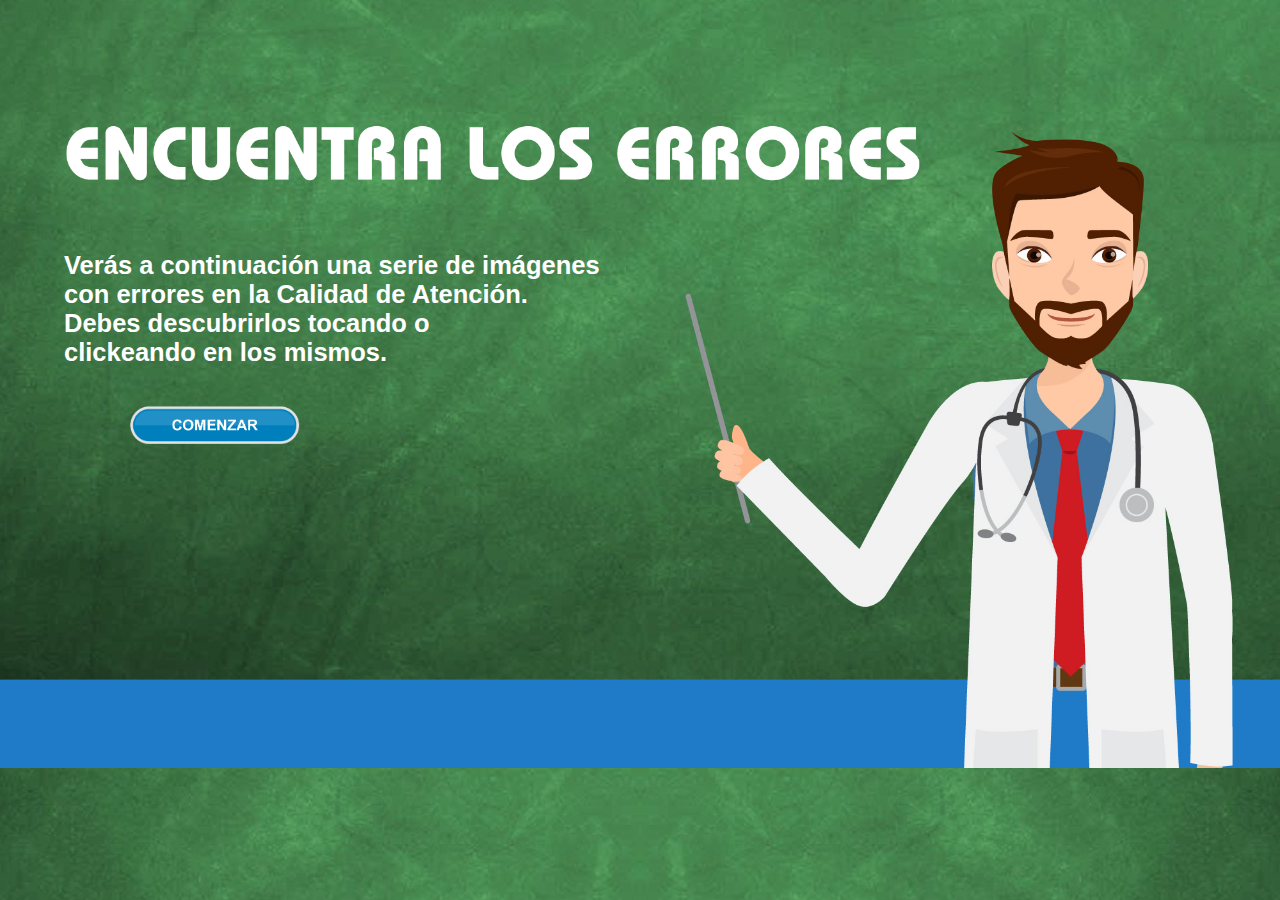
<file: index.html>
<!DOCTYPE html>
<html xmlns="http://www.w3.org/1999/xhtml">
<head>
<meta charset="UTF-8" />
<meta name="viewport" content="width=device-width, initial-scale=1.0, user-scalable=0, minimum-scale=1.0, maximum-scale=1.0"/>
<meta name="apple-mobile-web-app-capable" content="yes"/>
<meta name="apple-mobile-web-app-status-bar-style" content="black"/>
<title>Aula Bi - Módulo 3</title>
<link rel="stylesheet"  href="modulo3.css" type="text/css" charset="utf-8" />
<link rel="stylesheet" href="estilo_320.css" type="text/css" charset="utf-8" />
<link rel="stylesheet" href="estilo_481.css" type="text/css" charset="utf-8" />
<link rel="stylesheet" href="estilo_641.css" type="text/css" charset="utf-8" />
<link rel="stylesheet" href="estilo_961.css" type="text/css" charset="utf-8" />

<link href="https://fonts.googleapis.com/css?family=Lato:100,100i,300,300i,400,400i,700,700i,900,900i" rel="stylesheet">
<style>
html,body{width: 100%; height:100%; margin:0; padding:0; background:url(images/pizzarron.jpg) top center repeat;  background-color:#e6e6e6;  font-family: Verdana, Geneva, sans-serif; text-align:center;  } 
#admin{ width:50px; height:50px; position:fixed; top:0; left:0; z-index:10000; background:url(images/Vacio.gif);}
#panel{ width:100%; height:100%; position:fixed;z-index:20000; background:#CCC; display:none}
label{ font-family:Verdana, Geneva, sans-serif; font-size:14px; color:#000; width:80%; margin:auto; display:block; margin-top:30px}
input[type="button"]{ width:300px;padding:0; height:50px; margin:auto; display:block}
input{ width:300px;padding:0; height:50px; margin:auto; display:block}
#log{ font-family:Verdana, Geneva, sans-serif; font-size:12px; text-align:center}
.btsuc{border:1px solid #A9A9A9; padding:3px; background:#F3F3F3; font-weight:normal; width:300px; margin:auto; margin-top:20px; line-height:50px;-webkit-box-shadow: 0px 2px 5px 0px rgba(50, 50, 50, 0.75);
-moz-box-shadow:    0px 2px 5px 0px rgba(50, 50, 50, 0.75);
box-shadow:         0px 2px 5px 0px rgba(50, 50, 50, 0.75);}
#mensajes{ display:none;}
</style>
<script type="text/javascript" src="js/panino.js"></script>
<script type="text/javascript" src="js/comunes.js"></script>
<script type="text/javascript" src="js/paninoAJAX.js"></script>
<script type="text/javascript" src="js/utils.js"></script>
<script>

function getPage(p,callback){
		request(
			p,
			function(r){
				scrollTo(0,0);
				$('appcontainer').innerHTML=r;
				if(typeof callback=='function'){
					callback();
				}
			},
			{}
		);
}
function getRandomInt(min, max) {
    	return Math.floor(Math.random() * (max - min + 1)) + min;
}
function inArray(needle, haystack) {
    var length = haystack.length;
    for(var i = 0; i < length; i++) {
        if(haystack[i] == needle) return true;
    }
    return false;
}






function administrar(){
	$('log').innerHTML='';
	$('panel').style.display='block';
}

function testConexion(){
		var im=new Image(),
		t=setTimeout(
				function(){
					$('log').innerHTML='No hay conexión a internet.';
				},
				5000
		);
		im.onload=function(){
			clearTimeout(t);
			saveDataInServer();
			return;
		};
		im.onerror=function(){
			clearTimeout(t);
			$('log').innerHTML='No hay conexión a internet.';
			return;
		};
		im.src='http://servidordeapps.com/images/ajax-loader.gif?'+(+new Date());
		
}
	
	
function exportar(){
	$('log').innerHTML='<img src="images/ajax-loader.gif">';
	testConexion();
}
function saveDataInServer(){
		var data={'proceso':'savedataaulabi','datos':localStorage.getItem('datos')};
		request(
				'http://servidordeapps.com/proceso2.php',
				function(r){
					localStorage.removeItem('datos');
					iniciotablet();
					$('log').innerHTML='Los datos han sido guardados.';
				},
				data
		);
}
function nueva_farmacia(){
	if($('nuevaf').style.display!='block'){
		$('nuevaf').style.display='block';
	}else{
		$('nuevaf').style.display='none';
	}
}
function guardarsucursal(){
	//nombre_farmacia
	//direccion_farmacia
	//cant_empleados_farmacia
	var farmacia={};
	farmacia['nombre']=$('nombre_farmacia').value;
	farmacia['direccion']=$('direccion_farmacia').value;
	farmacia['cant_usuarios']=$('cant_empleados_farmacia').value;
	farmacia['tablet']=ns.tablet;
	ns.datos.push(farmacia);
	localStorage.setItem('datos',JSON.stringify(ns.datos));
	
	
	$('panel').style.display='none';$('nuevaf').style.display='none';
	$('nombre_farmacia').value=$('direccion_farmacia').value=$('cant_empleados_farmacia').value='';
	alert('La sucursal ha sido guardada');
}
function iniciotablet(){
	if(!localStorage.getItem('datos')){
		ns.datos=[];
	}else{
		ns.datos=JSON.parse(localStorage.getItem('datos'));
	}
	if(!localStorage.getItem('tablet')){
		ns.tablet=getRandomInt(1, 100)+'_'+(+new Date());
		localStorage.setItem('tablet',ns.tablet);
	}else{
		ns.tablet=localStorage.getItem('tablet');
	}
}
DR(iniciotablet);
function getError(e){
	alert(e);
}
function n1(){
	getPage('nivel1-intro.html');
}
function b1(){
	getPage('nivel1-encontrar.html',linkn1);
}
ns.errores=[];
function linkn1(){
	$('Base').onclick=function(e){stopEvent(e);ko();};
	$('vidrio_sucio').onclick=function(e){stopEvent(e);ok(1);};
	$('vidrio_roto').onclick=function(e){stopEvent(e);ok(2);};
	$('escalones').onclick=function(e){stopEvent(e);ok(3);};
}
function ko(){
	$('mensajes').className='cajadelosalerts mal';
	$('mensajes').innerHTML='<img src="images/incorrecto.png" width="100%" height="auto" alt="correcto"> Intentá nuevamente';
	$('mensajes').style.display='block';
	setTimeout(
		function(){
			$('mensajes').style.display='none';
		},
		1000
	);
}
function ok(n){
	switch(n){
		case 1:
		$('mensajes').innerHTML='<img src="images/correcto.png" width="100%" height="auto" alt="correcto">La limpieza es muy importante en un negocio que trata bien a sus clientes.';
		$('vidrio_sucio').onclick=function(){};
		
		break;
		case 2:
		$('mensajes').innerHTML='<img src="images/correcto.png" width="100%" height="auto" alt="correcto">Es importante que las instalaciones sean seguras para los clientes.';
		$('vidrio_roto').onclick=function(){};
		break;
		case 3:
		$('mensajes').innerHTML='<img src="images/correcto.png" width="100%" height="auto" alt="correcto">La accesibilidad es muy importante para tus clientes.';
		$('escalones').onclick=function(){};
		break;
	}
	$('mensajes').className='cajadelosalerts bien';
	$('mensajes').style.display='block';
	setTimeout(
		function(){
			$('mensajes').style.display='none';
		},
		2500
	);
	if(!inArray('e'+n, ns.errores)){
		ns.errores.push('e'+n);
	}
	$('p'+ns.errores.length).src='images/pastilla-bien.png';
	if(ns.errores.length>2){
		setTimeout(
		n2,
		3000
	);
	}
}
function n2(){
	ns.errores=[];
	getPage('nivel2-intro.html');
}
function linkn2(){
	$('Base').onclick=function(e){stopEvent(e);ko();};
	$('estanteria_vacia').onclick=function(e){stopEvent(e);ok2(1);};
	$('sin_guardapolvo').onclick=function(e){stopEvent(e);ok2(2);};
	$('charlando').onclick=function(e){stopEvent(e);ok2(3);};
}
function ok2(n){
	switch(n){
		case 1:
		$('mensajes').innerHTML='<img src="images/correcto.png" width="100%" height="auto" alt="correcto">Es importante que los productos estén bien exhibidos.';
		$('estanteria_vacia').onclick=function(){};
		
		break;
		case 2:
		$('mensajes').innerHTML='<img src="images/correcto.png" width="100%" height="auto" alt="correcto">Es importante que tengas el uniforme correspondiente para que los clientes puedan identificarte.';
		$('sin_guardapolvo').onclick=function(){};
		break;
		case 3:
		$('mensajes').innerHTML='<img src="images/correcto.png" width="100%" height="auto" alt="correcto">Es importante que estés atento a tus clientes.';
		$('charlando').onclick=function(){};
		break;
	}
	$('mensajes').className='cajadelosalerts bien';
	$('mensajes').style.display='block';
	setTimeout(
		function(){
			$('mensajes').style.display='none';
		},
		2500
	);
	if(!inArray('e'+n, ns.errores)){
		ns.errores.push('e'+n);
	}
	$('p'+ns.errores.length).src='images/pastilla-bien.png';
	if(ns.errores.length>2){
		setTimeout(
		n3,
		3000
	);
	}
}
function n3(){
	ns.errores=[];
	getPage('nivel3-intro.html');
}
function linkn3(){
	$('Base').onclick=function(e){stopEvent(e);ko();};
	$('no_pin').onclick=function(e){stopEvent(e);ok3(1);};
	$('no_celular').onclick=function(e){stopEvent(e);ok3(2);};
}
function ok3(n){
	switch(n){
		case 1:
		$('mensajes').innerHTML='<img src="images/correcto.png" width="100%" height="auto" alt="correcto">Es importante que tengas una identificacion con tu nombre.';
		$('no_pin').onclick=function(){};
		
		break;
		case 2:
		$('mensajes').innerHTML='<img src="images/correcto.png" width="100%" height="auto" alt="correcto">Es importante que estes atento a tus clientes.';
		$('no_celular').onclick=function(){};
		break;
		
	}
	$('mensajes').className='cajadelosalerts bien';
	$('mensajes').style.display='block';
	setTimeout(
		function(){
			$('mensajes').style.display='none';
		},
		2500
	);
	if(!inArray('e'+n, ns.errores)){
		ns.errores.push('e'+n);
	}
	$('p'+ns.errores.length).src='images/pastilla-bien.png';
	if(ns.errores.length>1){
		setTimeout(
		fin,
		3000
	);
	}
}
function fin(){
	ns.errores=[];
	getPage('final.html');
}
</script>
</head>

<body bgcolor="#1f7bc8">

<div id="admin" onClick="administrar()"></div>
<div id="panel" style="width:100%; height:100%; position:absolute; top:0; left:0;">

<div style="font-family:Verdana, Geneva, sans-serif; font-size:30px; font-weight:bold; width:80px; height:80px; position:absolute; top:0px; right:0px; text-align:center; line-height:50px; color:#000" onClick="$('panel').style.display='none';$('nuevaf').style.display='none';">x</div>


<label><br>
<input type="button" name="" value="Nueva Sucursal" onClick="nueva_farmacia()">
</label>
<div id="nuevaf" style="display:none">
Nombre:<br>
<input id="nombre_farmacia" type="text"><br>
Dirección:<br>
<input id="direccion_farmacia" type="text"><br>
Cantidad de empleados:<br>
<input id="cant_empleados_farmacia" type="text"><br>
<div onClick="guardarsucursal()" class="btsuc">Guardar sucursal</div>
</div>


<label><br>
<input type="button" name="" value="Exportar Datos" onClick="exportar()">
</label>
<div id="log"></div>

</div>

<div style="width:1px; height:1px; overflow:hidden; position:absolute; top:-15000px;">
<img src="images/incorrecto.png" width="100%" height="auto" alt="correcto">
<img src="images/correcto.png" width="100%" height="auto" alt="correcto">
</div>
<div id="appcontainer">
<div class="cajahome">
<div class="cajadetextohome">
<img src="images/encuentra.png" width="100%" height="auto"><br>
Verás a continuación una serie de imágenes <br>
con errores en la Calidad de Atención. <br>
Debes descubrirlos tocando o <br>
clickeando en los mismos.<br>
<br>
<div onClick="n1()" class="btcomenzar"><img src="images/bt-comenzar.png" alt="Botón Comenzar" class="btcomenzar"></div>
</div>
<img src="images/back-home.jpg" width="100%" height="auto">
</div>
</div>
<div class="cajadelosalerts mal" id="mensajes">
<img src="images/incorrecto.png" width="100%" height="auto" alt="correcto"> Intentá nuevamente
</div>
</body>
</html>
</file>
<file: modulo3.css>
*{margin:0; padding:0;}
html,body{width: 100%; height:100%; margin:0; padding:0; text-align:center; font-family: 'Lato', sans-serif; font-weight:900; font-size:17px; } 

textarea{resize:none}

.limpiar{ clear:both;}

#contenedorgeneral{ display: block; width:100%; height:700px; position:relative; text-align:center; background:url(images/pagina2.jpg) top center no-repeat; background-size:100%;}

.cajadelsvg{ display:block; width:100%; height:100%; position:relative; padding:0; margin:0;}

.cajahome{ display:block; width:100%; height:100%; position:relative; padding:0; margin:0;}

.cabezal{display:block; position: absolute; z-index:1000; width:98%; height:56px; left:50%; margin-left:-49%; top:1%; background: url(images/back_cabezal.png) repeat; color:#FFF; -webkit-border-radius: 5px;
-moz-border-radius: 5px;
border-radius: 5px;}

.cajadelosalerts{ display:block; position: fixed; z-index:1000; width:30%; height:auto;  left:50%;  margin-left:-15%; top:30%; /*padding:2%;*/ text-align:center; font-size:20px; color:#FFF; -webkit-border-radius: 5px;
-moz-border-radius: 5px;
border-radius: 5px; font-size:1em; padding-bottom:7%;}

.bien{ background:url(images/back_bien.png) repeat;}

.mal{background:url(images/back_mal.png) repeat;}

.first{background: url(images/back-first.png) repeat;}

.niveles{ float:left;}

.errores{ float:right; display:block; height:56px; position:relative; right:1%; }

.cajadetextohome{ display:block; width:70%; position:absolute; top:15%; left:5%; color:#FFF; text-align:left; font-size:1.5em;}

.btcomenzar{ display:block; cursor:pointer }
.btcomenzar:hover{filter:alpha(opacity=50); opacity:0.5; }

.btcomenzar{ width:60%; height:auto; cursor:pointer }

.btcontinuar{ display:block; width:100%; height:auto; text-align:center; cursor:pointer }
.btcontinuar:hover{filter:alpha(opacity=50); opacity:0.5; }

.btcontinuar img{ width:60%; height:auto; text-align:center;}

.cajadelosintros{ display:block; position: fixed; z-index:1000; width:50%; height:auto;  left:50%;  margin-left:-25%; top:30%;  text-align:center; font-size:20px; color:#FFF; -webkit-border-radius: 5px;
-moz-border-radius: 5px;
border-radius: 5px; font-size:1.3em; padding-bottom:8%; padding-top:8%;}


.cajafinal{ display:block; width:100%; position:absolute; top:15%; color:#FFF; text-align:center; font-size:1.5em;}

.btvolver{ display:block; width:100%; height:auto; text-align:center; cursor:pointer}
.btvolver:hover{filter:alpha(opacity=50); opacity:0.5; }

.btvolver img{ width:30%; height:auto; text-align:center;}
</file>
<file: estilo_320.css>
@media (min-width:320px) { 


.cajadetextohome, .cajafinal{ font-size:0.8em;}
.btcomenzar{ width:80%;  }
.btcontinuar img{ width:80%;}
.btvolver img{ width:50%;}

.cajadelosalerts{  width:60%;  left:50%;  margin-left:-30%; top:25%; font-size:0.8em; padding-bottom:7%;}

.cajadelosintros{ width:60%;   left:50%;  margin-left:-30%; top:25%; font-size:0.9em; padding-bottom:7%; padding-top:7%;}

}
</file>
<file: estilo_481.css>
@media (min-width:481px) { 


.cajadetextohome, .cajafinal{ font-size:0.8em;}
.btcomenzar{ width:80%;  }
.btcontinuar img{ width:80%;}
.btvolver img{ width:50%;}

.cajadelosalerts{  width:60%;  left:50%;  margin-left:-30%; top:25%; font-size:0.9em; padding-bottom:7%;}

.cajadelosintros{ width:60%;   left:50%;  margin-left:-30%; top:25%; font-size:1em; padding-bottom:7%; padding-top:7%;}


}
</file>
<file: estilo_641.css>
@media (min-width:641px) { 

.cajadetextohome, .cajafinal{ font-size:1.1em;}
.btcomenzar{ width:70%;  }
.btcontinuar img{ width:70%;}
.btvolver img{ width:30%;}

.cajadelosalerts{  width:40%;  left:50%;  margin-left:-20%; top:30%; font-size:1em; padding-bottom:7%;}

.cajadelosintros{ width:50%;   left:50%;  margin-left:-25%; top:30%; font-size:1.3em; padding-bottom:8%; padding-top:8%;}


}
</file>
<file: estilo_961.css>
@media (min-width:961px) { 

.cajadetextohome, .cajafinal{ font-size:1.5em;}
.btcomenzar{ width:60%;  }
.btcontinuar img{ width:60%;}
.btvolver img{ width:30%;}

.cajadelosalerts{  width:30%;  left:50%;  margin-left:-15%; top:30%; font-size:1em; padding-bottom:7%;}

.cajadelosintros{ width:50%;   left:50%;  margin-left:-25%; top:30%; font-size:1.3em; padding-bottom:8%; padding-top:8%;}


}
</file>
